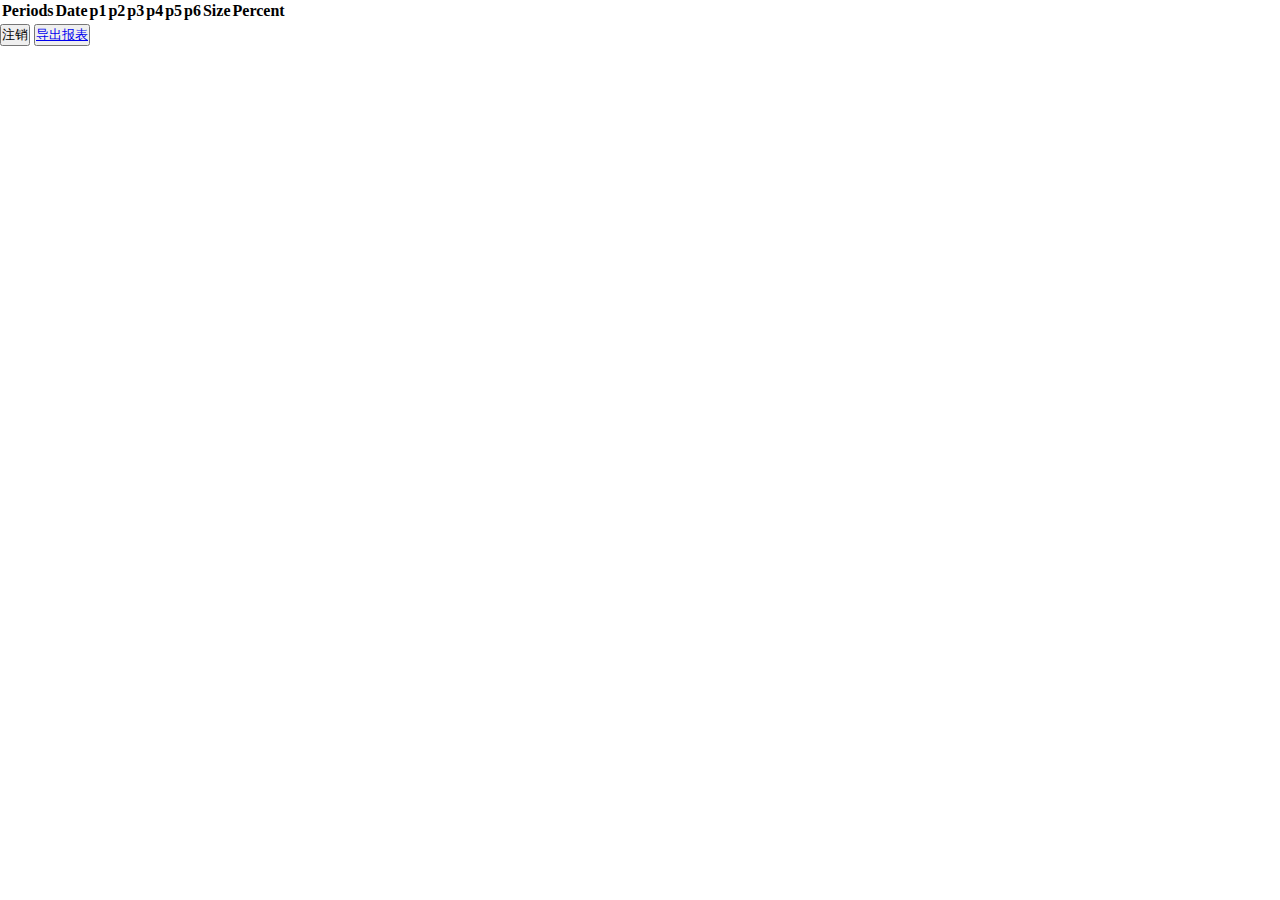
<file: src/main/resources/templates/feedback.html>
<html xmlns:th="http://www.thymeleaf.org">
<head>
    <title>反馈报告</title>
    <link rel="stylesheet" th:href="@{bootstrap/css/bootstrap.min.css}"/>
    <style>
        * {
            margin: 0;
            padding: 0;
            list-style-type: none;
        }
        .red{
            background-color: #d43f3a!important;
        }
    </style>
</head>
<body>
<div class="container">
    <table class="table table-striped">
        <thead>
        <tr>
            <th>Periods</th>
            <th>Date</th>
            <th>p1</th>
            <th>p2</th>
            <th>p3</th>
            <th>p4</th>
            <th>p5</th>
            <th>p6</th>
            <th>Size</th>
            <th>Percent</th>
        </tr>
        </thead>
        <tbody>
        <tr th:each="item : ${backs}" th:class="${item.p1 > 0 or item.p2 > 0 or item.p3 > 0} ? 'red'">
            <td th:text="${item.periods}"></td>
            <td th:text="${#dates.format(item.time, 'yyyy-MM-dd')}"></td>
            <td th:text="${item.p1}"></td>
            <td th:text="${item.p2}"></td>
            <td th:text="${item.p3}"></td>
            <td th:text="${item.p4}"></td>
            <td th:text="${item.p5}"></td>
            <td th:text="${item.p6}"></td>
            <td th:text="${item.total}"></td>
            <td th:text="${#numbers.formatDecimal(item.percent, 0, 2)}"></td>
        </tr>
        </tbody>
    </table>
    <form th:action="@{/logout}" method="post">
        <input type="submit" class="btn btn-primary" value="注销"/>
        <button><a href="doexport">导出报表</a></button>
    </form>
</div>
</body>
</html>
</file>
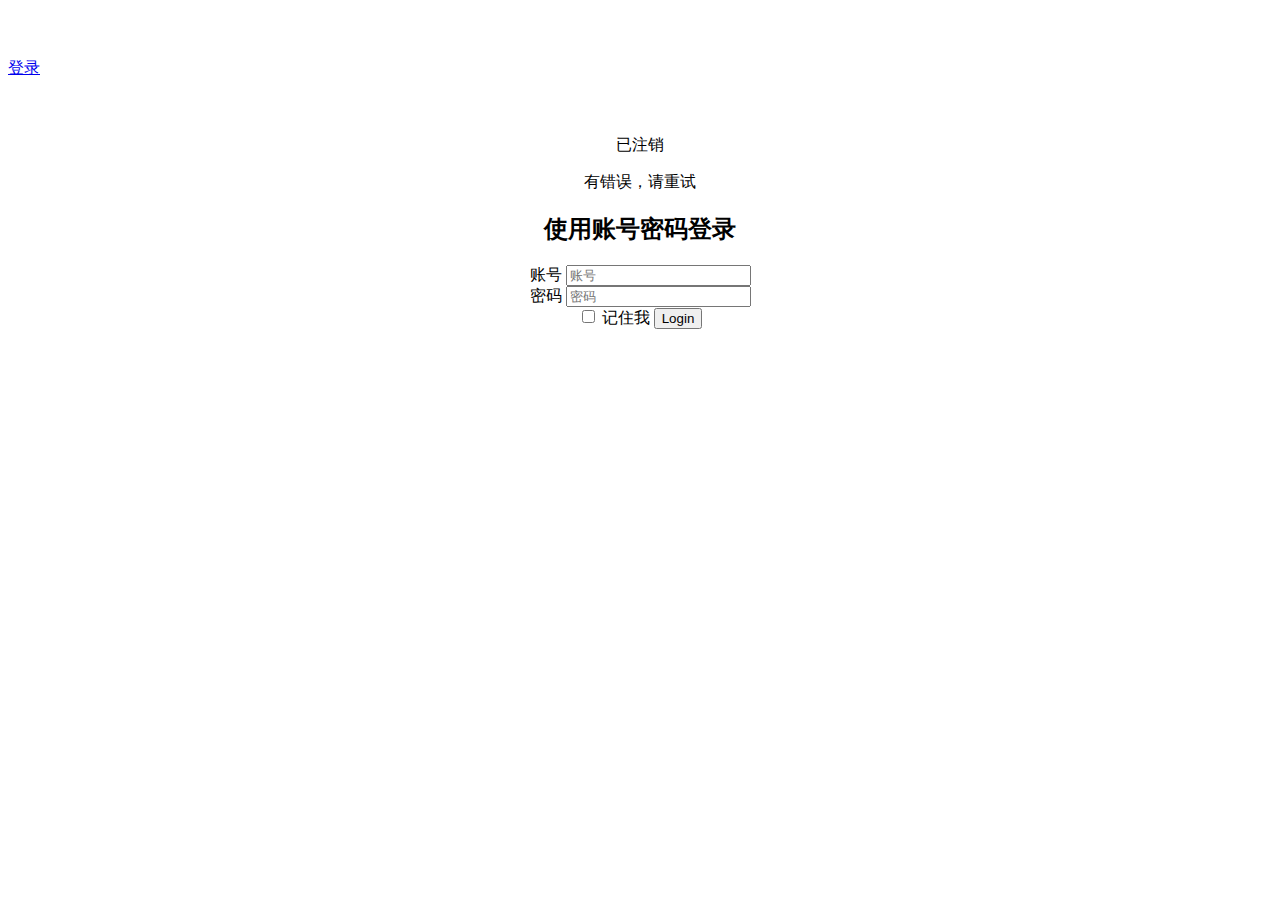
<file: src/main/resources/templates/login.html>
<html lang="en" xmlns:th="http://www.thymeleaf.org">
<head>
    <meta charset="UTF-8"/>
    <title>登录</title>
    <link rel="stylesheet" th:href="@{bootstrap/css/bootstrap.min.css}"/>
    <style type="text/css">
        body {
            padding-top: 50px;
        }

        .starter-template {
            padding: 40px 15px;
            text-align: center;
        }
        .divfix {
            width: 50%!important;
            margin: 0 auto;
        }
    </style>
</head>
<body>
<nav class="navbar navbar-inverse navbar-fixed-top">
    <div class="container">
        <div class="navbar-header">
            <a class="navbar-brand" href="#">登录</a>
        </div>
    </div>
</nav>
<div class="container divfix">
    <div class="starter-template">
        <p th:if="${param.logout}" class="bg-warning">已注销</p>
        <p th:if="${param.err}" class="bg-danger">有错误，请重试</p>
        <h2>使用账号密码登录</h2>
        <form class="form-signin" role="form" name="form" th:action="@{/login}" action="/login" method="post">
            <div class="form-group">
                <label for="username">账号</label>
                <input type="text" class="form-control" name="username" value="" placeholder="账号"/>
            </div>
            <div class="form-group">
                <label for="password">密码</label>
                <input type="password" class="form-control" name="password" placeholder="密码"/>
            </div>
            <input type="checkbox" name="remember-me"/> 记住我
            <input type="submit" id="login" value="Login" class="btn btn-primary"/>
        </form>
    </div>
</div>
</body>
</html>
</file>
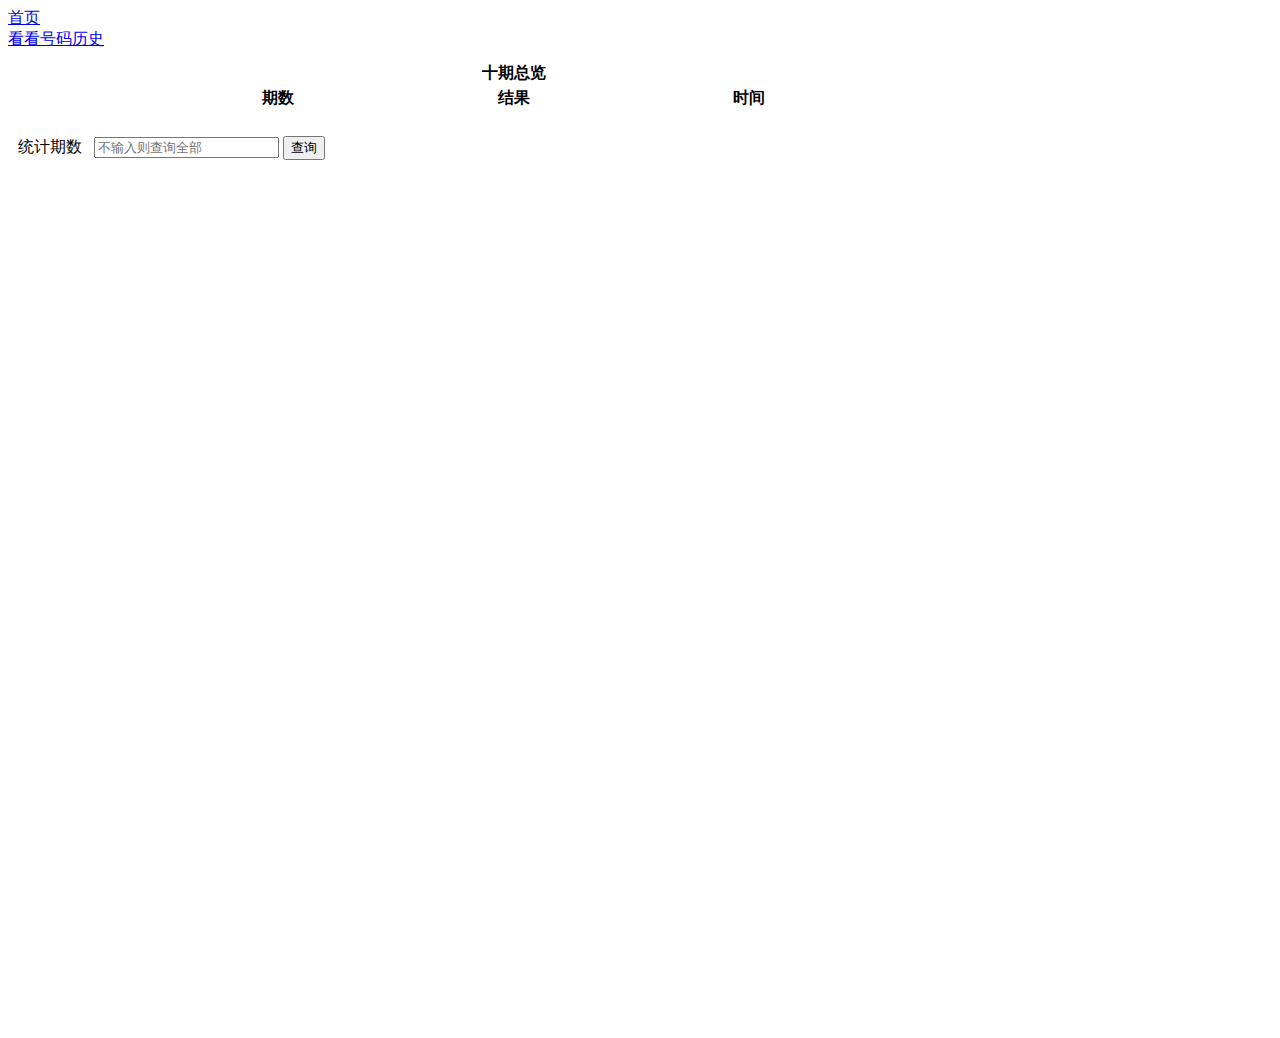
<file: src/main/resources/templates/overview.html>
<html xmlns:th="http://www.thymeleaf.org">
<head lang="en">
    <meta charset="UTF-8"/>
    <meta name="viewport" content="width=device-width, initial-scale=1.0"/>
    <title>统计数据</title>
    <script th:src='@{jquery-1.10.2.min.js}'></script>
    <link th:href="@{bootstrap/css/bootstrap.min.css}" rel="stylesheet"/>
    <link type="favicon" rel="shortcut icon" th:href="@{favicon.ico}" />
    <link th:href="@{style.css}" rel="stylesheet"/>
    <style>
        .blueball{
            color: #2aabd2;
        }

        .redball{
            color: red;
        }

        .odd {
            background-color: #DDDDDD;
        }
    </style>
</head>
<body>
<script th:src="@{echarts/echarts.min.js}"></script>
<div class='card-holder'>
    <div class='card-wrapper'>
        <a href='/letou/index.html'>
            <div class='card bg-01'>
                <span class='card-content'>首页</span>
            </div>
        </a>
    </div>
    <div class='card-wrapper'>
        <a href='/letou/whole.html'>
            <div class='card bg-02'>
                <span class='card-content'>看看号码历史</span>
            </div>
        </a>
    </div>
</div>
<div id="main3" style="width: 80%;text-align: center;margin-bottom: 20px;margin-top: 10px">
    <table style="margin: 0 auto;width: 70%;">
        <thead><tr><th colspan="3" style="text-align: center">十期总览</th></tr></thead>
        <tr><th>期数</th><th>结果</th><th>时间</th></tr>
        <tr th:each="hi,histat : ${news}" th:class="${histat.odd} ? 'odd':''">
            <td th:text="${hi.periods}+'期'"></td>
            <td>
                <span th:text="${hi.c1}" class="blueball"></span>
                <span th:text="${hi.c2}" class="blueball"></span>
                <span th:text="${hi.c3}" class="blueball"></span>
                <span th:text="${hi.c4}" class="blueball"></span>
                <span th:text="${hi.c5}" class="blueball"></span>
                <span th:text="${hi.c6}" class="blueball"></span>
                <span th:text="${hi.s1}" class="redball"></span>
            </td>
            <td th:text="${#dates.format(hi.time, 'yyyy-MM-dd')}"></td>
        </tr>
    </table>
</div>
<div class="form-group" style="width: 500px;margin-top: 20px;margin-left: 10px">
    <label for="limit" class="ml15 control-label">统计期数</label>&nbsp;&nbsp;
    <input id="limit" type="number"  placeholder="不输入则查询全部"/>
    <button type="button" class="btn btn-primary btn-sm" id="search">查询</button>
</div>
<!-- 为ECharts准备一个具备大小（宽高）的DOM容器-->
<div id='main' style='width:1800px;height:400px;margin-top: 20px'></div>

<div id='main2' style='height:400px;margin-top: 50px;width: 1000px'></div>


</body>
<script th:src='@{echarts/macarons.js}'></script>
<script th:src='@{echarts/shine.js}'></script>
<script>
    $(function(){
        var blues,reds;
        var limit = '';
        var colum = new Array();
        var rcolum = new Array;
        //thymeleaf 存在转义问题
        /* <![CDATA[ */
        for(var index=1; index <=33 ;index++) {
            if (index < 10) {
                colum.push("0" + index);
            } else {
                colum.push(index)
            }
        }

        for(var index=1; index <=16 ;index++){
            if(index<10){
                rcolum.push("0"+index);
            }else {
                rcolum.push(index)
            }
        } /* ]]> */

        var option1= {
            title : {
                text: '蓝球出现次数'
            },
            toolbox: {
                show : true,
                feature : {
                    mark : {show: true},
                    dataView : {show: true, readOnly: false},
                    magicType : {show: true, type: ['line', 'bar']},
                    restore : {show: true},
                    saveAsImage : {show: true}
                }
            },
            calculable : true,
            xAxis : [
                {
                    type : 'category',
                    data : colum
                }
            ],
            yAxis : [
                {
                    type : 'value'
                }
            ],
            label:{
                normal:{
                    show: true,
                    position: 'inside'
                }
            },
            series : [

                {
                    name:'降水量',
                    type:'bar',
                    data:[],
                    /* markPoint : {
                     data : [
                     {name : '最高', value : 182.2, xAxis: 7, yAxis: 183, symbolSize:18},
                     {name : '最低', value : 2.3, xAxis: 11, yAxis: 3}
                     ]
                     },*/
                    markPoint : {
                        data:[
                            {type: 'max', name: '最大值'},
                            {type: 'min', name: '最小值'}
                        ]
                    },
                    markLine : {
                        data : [
                            {type : 'average', name : '平均值'}
                        ]
                    }
                }
            ]
        };

        var myChart1 = echarts.init(document.getElementById('main'),'macarons');
        $.ajax({url:"/letou/blues",data: {limit:limit},success:function(result){
            console.log(blues)

            console.log(colum)
            option1.series[0].data = result;
            //使用刚指定的配置项和数据显示图表
            myChart1.setOption(option1);
        }});
        // 红球统计
        var option2 = {
            title : {
                text: '红球出现次数',
                textStyle: {
                    color: 'red'
                }
            },
            toolbox: {
                show : true,
                feature : {
                    mark : {show: true},
                    dataView : {show: true, readOnly: false},
                    magicType : {show: true, type: ['line', 'bar']},
                    restore : {show: true},
                    saveAsImage : {show: true}
                }
            },
            calculable : true,
            xAxis : [
                {
                    type : 'category',
                    data : rcolum
                }
            ],
            yAxis : [
                {
                    type : 'value'
                }
            ],
            label:{
                normal:{
                    show: true,
                    position: 'inside'
                }
            },
            series : [

                {
                    name:'降水量',
                    type:'bar',
                    data:[],
                    markPoint : {
                        data:[
                            {type: 'max', name: '最大值'},
                            {type: 'min', name: '最小值'}
                        ]
                    },
                    markLine : {
                        data : [
                            {type : 'average', name : '平均值'}
                        ]
                    }
                }
            ]
        };
        var myChart2 = echarts.init(document.getElementById('main2'),'shine');
        $.ajax({url:"/letou/reds",data: {limit:limit},success:function(result){

            option2.series[0].data = result
            //使用刚指定的配置项和数据显示图表
            myChart2.setOption(option2);
        }});
        
        $('#search').click(function () {
            limit = $.trim($('#limit').val());
            if(limit){
                limit = parseInt(limit);
                $('#limit').val(limit);
                $.ajax({url:"/letou/blues",data: {limit:limit},success:function(result){
                    console.log(blues)

                    console.log(colum)
                    option1.series[0].data = result;
                    //使用刚指定的配置项和数据显示图表
                    myChart1.setOption(option1);
                }});

                $.ajax({url:"/letou/reds",data: {limit:limit},success:function(result){

                    option2.series[0].data = result
                    //使用刚指定的配置项和数据显示图表
                    myChart2.setOption(option2);
                }});
            }
        })
    })
</script>
<script>
    var _hmt = _hmt || [];
    (function() {
        var hm = document.createElement("script");
        hm.src = "https://hm.baidu.com/hm.js?84907fa1bdd6f4a0bfb4630cbe7410b6";
        var s = document.getElementsByTagName("script")[0];
        s.parentNode.insertBefore(hm, s);
    })();
</script>
</html>
</file>
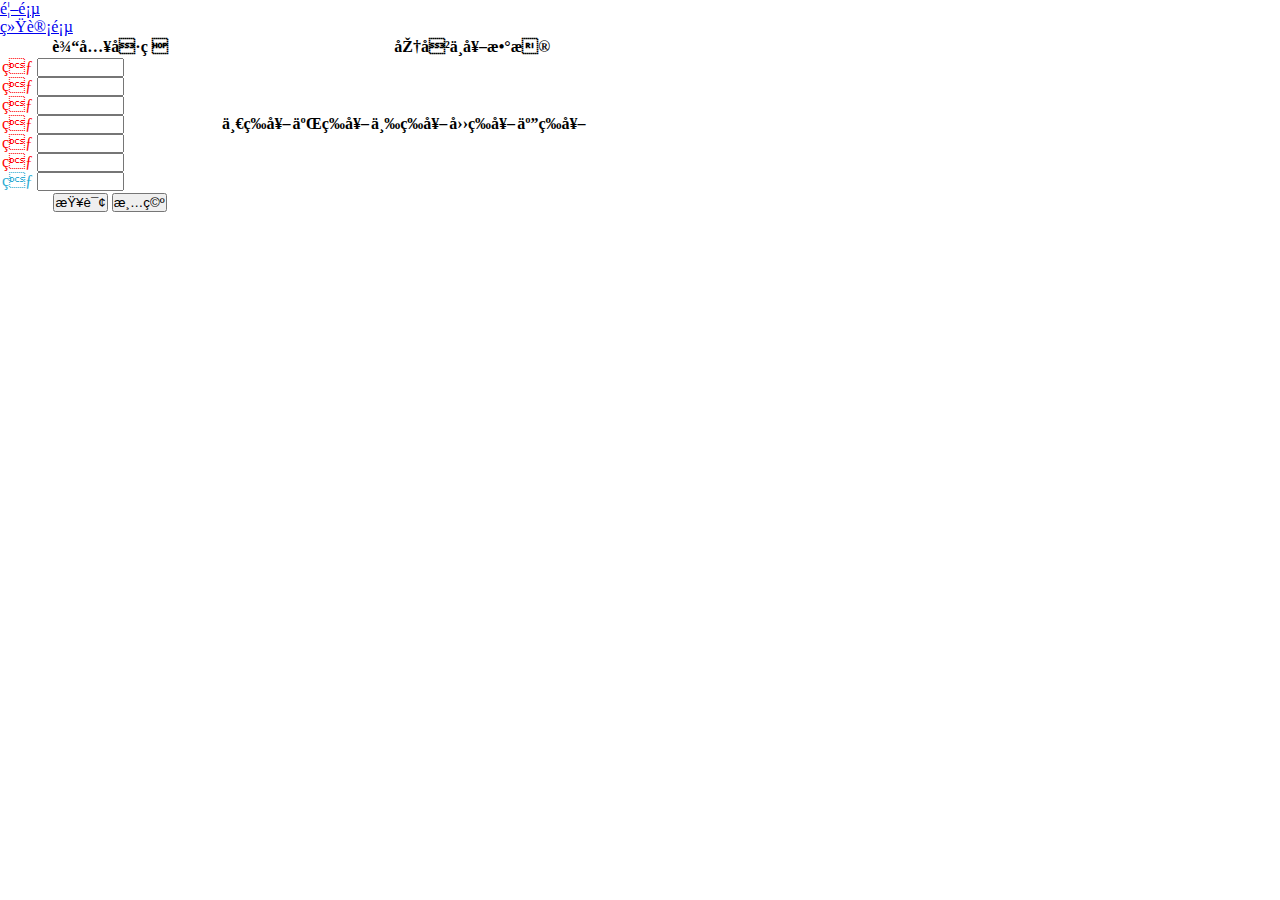
<file: src/main/resources/templates/whole.html>
<html xmlns:th="http://www.thymeleaf.org">
<head>
    <title>测一测</title>
    <meta content="text/html;charset=UTF-8"/>
    <meta http-equiv="X-UA-Compatible" content="IE=edge"/>
    <meta name="viewport" content="width=device-width, initial-scale=1"/>
    <script th:src='@{jquery-1.10.2.min.js}'></script>
    <script th:src='@{bootstrap/js/bootstrap.js}'></script>
    <link rel="stylesheet" th:href="@{bootstrap/css/bootstrap.min.css}"/>
    <link th:href="@{style.css}" rel="stylesheet"/>
    <link type="favicon" rel="shortcut icon" th:href="@{favicon.ico}" />
    <style>
        * {
            margin: 0;
            padding: 0;
            list-style-type: none;
        }

        .form-control{
            width: 40% !important;
        }
        .input-group-addon{
            color: red;
        }
    </style>
</head>
<body style="overflow: scroll">
<div class='card-holder'>
    <div class='card-wrapper'>
        <a href='/letou/index.html'>
            <div class='card bg-01'>
                <span class='card-content'>首页</span>
            </div>
        </a>
    </div>
    <div class='card-wrapper'>
        <a href='/letou/overview.html'>
            <div class='card bg-02'>
                <span class='card-content'>统计页</span>
            </div>
        </a>
    </div>
</div>

<div class="container" style="width: 88%;">
    <table class="table table-striped">
        <thead>
        <tr>
            <th width="30%">输入号码</th>
            <th>历史中奖数据</th>
        </tr>
        </thead>
        <tbody>
        <tr>
            <td>
                <div class="input-group">
                    <span class="input-group-addon">球</span>
                    <input type="tel" class="form-control rb" />
                </div>
                <div class="input-group">
                    <span class="input-group-addon">球</span>
                    <input type="tel" class="form-control rb"/>
                </div>
                <div class="input-group">
                    <span class="input-group-addon">球</span>
                    <input type="tel" class="form-control rb"/>
                </div>
                <div class="input-group">
                    <span class="input-group-addon">球</span>
                    <input type="tel" class="form-control rb"/>
                </div>
                <div class="input-group">
                    <span class="input-group-addon">球</span>
                    <input type="tel" class="form-control rb"/>
                </div>
                <div class="input-group">
                    <span class="input-group-addon">球</span>
                    <input type="tel" class="form-control rb"/>
                </div>
                <div class="input-group">
                    <span class="input-group-addon"  style="color: #2aabd2">球</span>
                    <input type="tel" class="form-control bb"/>
                </div>
            </td>
            <td>
                <table class="table">
                    <!--<caption>基本的表格布局</caption>-->
                    <thead>
                    <tr>
                        <th>一等奖</th>
                        <th>二等奖</th>
                        <th>三等奖</th>
                        <th>四等奖</th>
                        <th>五等奖</th>
                        <!--<th>六等奖</th>-->
                    </tr>
                    </thead>
                    <tbody>
                    <tr id="result">
                        <td id="p1"></td>
                        <td id="p2"></td>
                        <td id="p3"></td>
                        <td id="p4"></td>
                        <td id="p5"></td>
                        <!--<td id="p6"></td>-->
                    </tr>
                    </tbody>
                </table>

            </td>
        </tr>
        <tr >
            <td th:colspan="2" style="text-align: center">
                <button type="button" class="btn btn-primary" id="search" data-container="body" data-toggle="popover" data-placement="top"
                        data-content="请输入正确的组合" data-trigger="">查询</button>
                <button type="button" class="btn btn-primary" id="clear">清空</button>
            </td>
        </tr>
        </tbody>
    </table>
</div>
</body>
<script>
    $(function () {
        /*<![CDATA[*/
        $("#search").click(
            function () {
                var par = [];
                $('.rb').each(function () {
                    var val = $(this).val();
                    if(val != '' && !isNaN(val) && parseInt(val) > 0 && parseInt(val)<=33)
                        par.push(val);
                })
                var val2 = $('.bb').val();
                if(val2 != '' && !isNaN(val2)) {
                    if (parseInt(val2) > 0 && parseInt(val2) <= 16) {
                        par.push(val2);
                    }
                }
                if(par.length != 7){
                    $("[data-toggle='popover']").popover('show');
                    $('#p1').text('')
                    $('#p2').text('')
                    $('#p3').text('')
                    $('#p4').text('')
                    $('#p5').text('')
//                    $('#p6').text('')
                    return;
                }else {
                    $("[data-toggle='popover']").popover('destroy');//隐藏提示
                }

                $.ajax({
                    type: 'POST',
                    url: "/letou/rest/pandect",
                    data:JSON.stringify(par) ,
                    contentType: "application/json; charset=utf-8",
                    dataType: "json",
                    success: function (response, ifo) {
                        console.log(response);
                        if(response.ok){
                            result = response.result;
                            $('#p1').text(result.p1)
                            $('#p2').text(result.p2)
                            $('#p3').text(result.p3)
                            $('#p4').text(result.p4)
                            $('#p5').text(result.p5)
//                            $('#p6').text(result.p6)
                        }
                    }
                })
            })

        $("#clear").click(
            function () {
                $(".form-control").val('');
                $('#result>td').text('');
            }
        )
        /*]]>*/
    })
</script>
</html>
</file>
